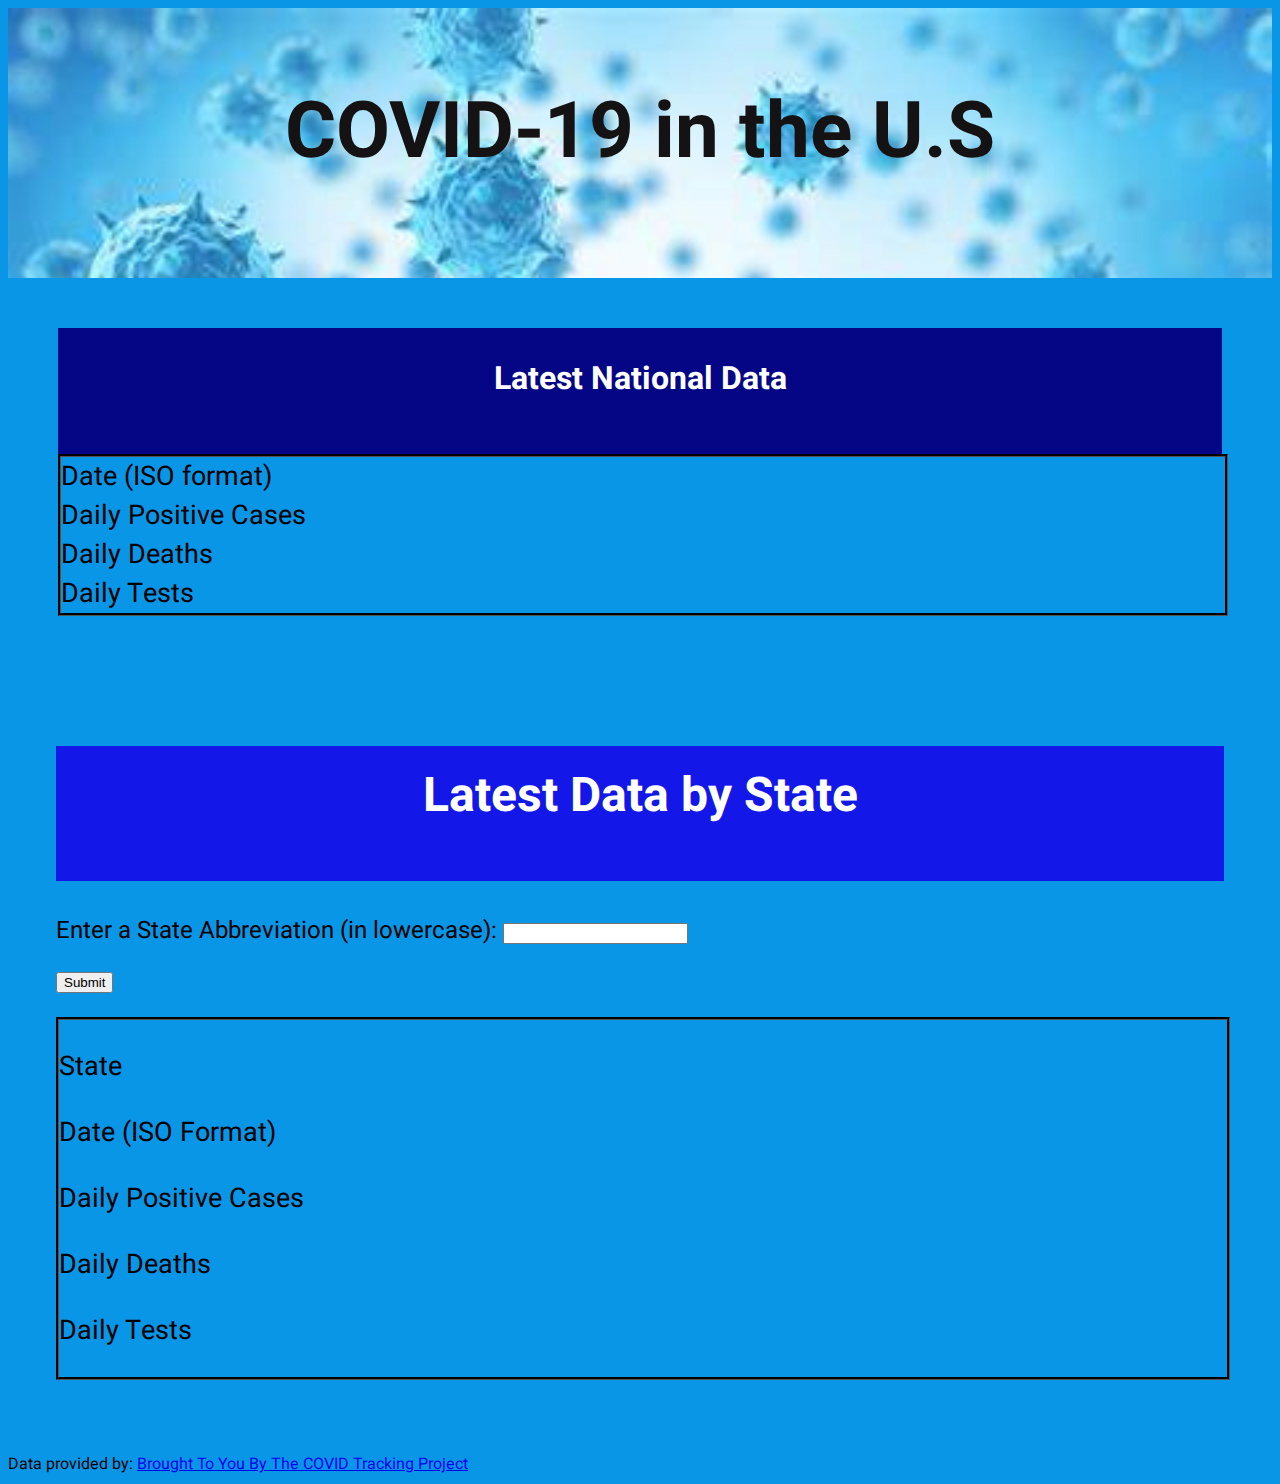
<file: public/index.html>
<html lang="en">
<head>
    <meta charset="UTF-8">
    <meta name="viewport" content="width=device-width, initial-scale=1.0">
    <title>Covid-19 Project</title>
<html>
  <head>
    <meta charset="utf-8">
    <meta name="viewport" content="width=device-width, initial-scale=1">
    <title>Welcome to Firebase Hosting</title>

    <link rel="preconnect" href="https://fonts.gstatic.com">
    <link href="https://fonts.googleapis.com/css2?family=Heebo:wght@500&family=Playfair+Display:wght@500;600&display=swap" rel="stylesheet">
    <link href="covid.css" rel="stylesheet">
    <link rel="stylesheet" href="https://cdn.jsdelivr.net/npm/bootstrap@4.5.3/dist/css/bootstrap.min.css" integrity="sha384-TX8t27EcRE3e/ihU7zmQxVncDAy5uIKz4rEkgIXeMed4M0jlfIDPvg6uqKI2xXr2" crossorigin="anonymous">
</head>
<body>
    <div class="jumbotron jumbotron-fluid">
        <div class="container">
          <h1 class="display-4">COVID-19 in the U.S</h1>
        </div>
      </div>

      <section id="dailyData">
        <h1 class="todaysData" style="text-align: center">Latest National Data</h1>
        <div class="container-fluid">

            <div class="row">
                <div class="col"> Date (ISO format)</div>
                <div class="col"> Daily Positive Cases</div>
                <div class="col"> Daily Deaths</div>
                <div class="col"> Daily Tests</div>
        </div>
        </div>
    </section>

    <section id="byState">
        <h1 class="todaysState" style="text-align: center">Latest Data by State</h1>
        <form>
            <div class="form">
                <div class="container">
                    <div class="row">
                        <p col-4>
                            <label for="state">Enter a State Abbreviation (in lowercase): </label>
                             <input type="text" id="state" class="state" required>
                        </p>
                         <p col-4>
                            <button class="submit">Submit</button>
                        </p>
                    </div>
                </div>
            </div>
            <div class="container-fluid">

                <div class="row">
                    <div class="col">
                        <p>State</p>
                    </div>
                    <div class="col">
                        <p>Date (ISO Format)</p>
                    </div>
                    <div class="col">
                        <p>Daily Positive Cases</p>
                    </div>
                    <div class="col">
                        <p>Daily Deaths</p>
                    </div>
                    <div class="col">
                        <p>Daily Tests</p>
                    </div>
                </div>
                <div class="row">
                    <div class="col" id="stateAb"></div>
                    <div class="col" id="test"></div>
                    <div class="col" id="positive"></div>
                    <div class="col" id="death"></div>
                    <div class="col" id="dailyTests"></div>
                </div>
            </div>
        </form>
    </section>

    <!-- footer -->
    <div class="text-center py-3">Data provided by:
      <a href="https://covidtracking.com/">Brought To You By The COVID Tracking Project</a>

      <script src="https://code.jquery.com/jquery-3.5.1.slim.min.js" integrity="sha384-DfXdz2htPH0lsSSs5nCTpuj/zy4C+OGpamoFVy38MVBnE+IbbVYUew+OrCXaRkfj" crossorigin="anonymous"></script>
    <script type="text/javascript" src="covid.js"></script>
    <script src="https://cdn.jsdelivr.net/npm/bootstrap@4.5.3/dist/js/bootstrap.bundle.min.js" integrity="sha384-ho+j7jyWK8fNQe+A12Hb8AhRq26LrZ/JpcUGGOn+Y7RsweNrtN/tE3MoK7ZeZDyx" crossorigin="anonymous"></script>

  </body>
  </html>
</file>
<file: public/covid.css>
body {
    background-color: rgb(10, 150, 231);
}
.jumbotron {
    font-family: 'Heebo', serif;
    color:rgb(20, 18, 18);
    background: url(OIP.jpg) ;
    content: self-align start;
    background-size: cover;
    height: 30vh;
    line-height: 250px;
    text-align: center;
}


.display-4 {
    font-size: 8.7vh;
}

.todaysData {
    font-family: 'Heebo', serif;
    color: white;
    height: 14vh;
    line-height: 101px;
    background-color: rgb(4, 6, 134);
    margin: 0;
}

h1 {
    font-family: 'Heebo', serif;
}
#dailyData {
    font-family: 'Heebo', serif;
    padding: 50px;
}

.container {
    width: 100%;
}
.container-fluid {
    width: 100%;
    border: black;
    border-style: groove;
    font-size: 3vh;
}

#byState {
    font-family: 'Heebo', serif;
    padding: 48px;
    font-size: x-large;
}
.todaysState{
    font-family: 'Heebo', serif;
    color: white;
    height: 15vh;
    line-height: 100px;
    background-color: rgb(19, 23, 231);
}


.text-center {
    font-family: 'Heebo', serif;
}

@media only screen and (max-width:768px){
    .jumbotron {
        text-align: center;
       height: 200%;
   }
   .container-fluid {
       height: 200%;
    }
    .row {
        height: 190%;
        width: 27%;
    }
   .todaysData {
       height: 200%;
    }
    .text-center-link {
        font-size: 90%;
    }
   .todaysState {
       height: 190%;
   }
}
</file>
